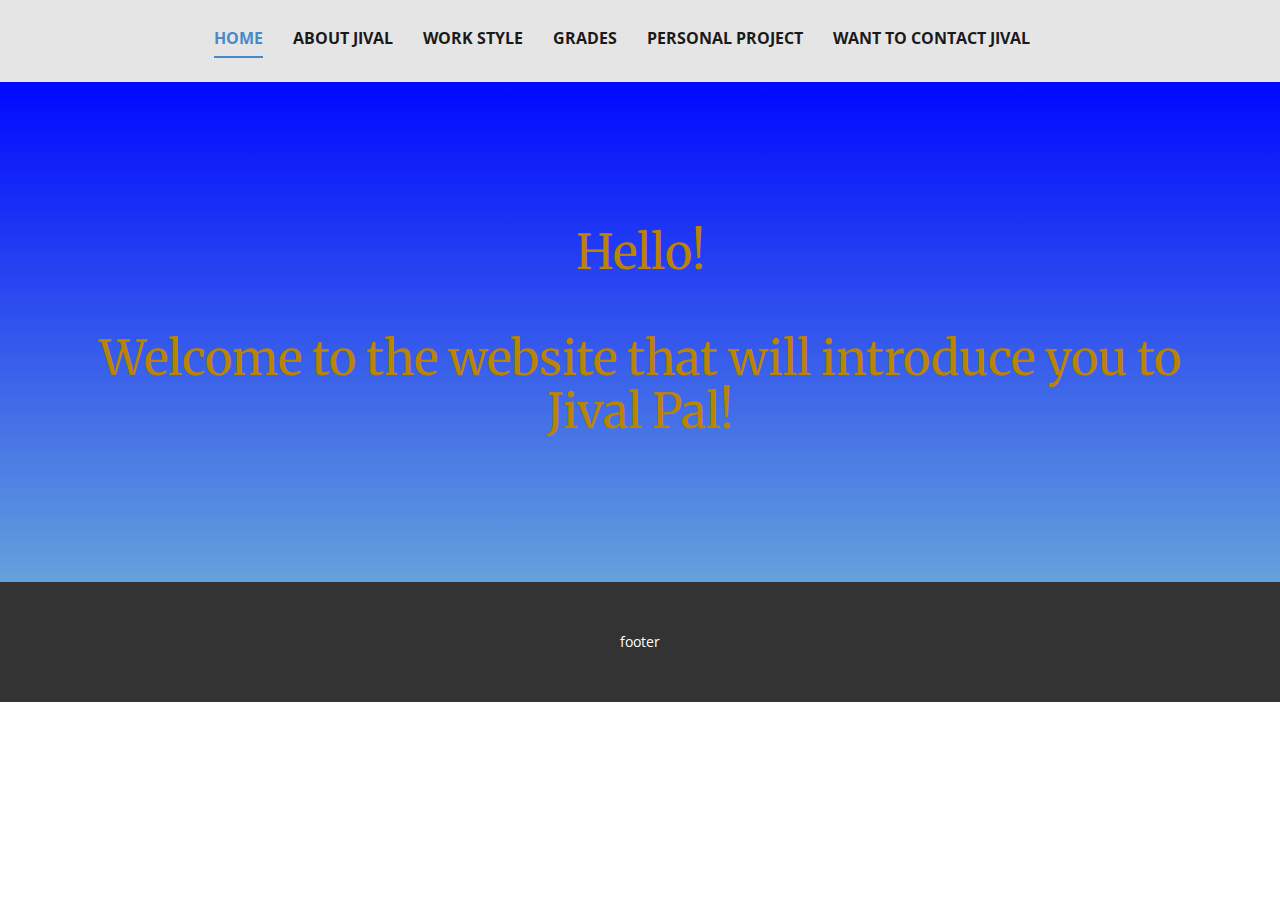
<file: index.html>
<!DOCTYPE html>
<html style="font-size: 16px;">
  <head>
    <meta name="viewport" content="width=device-width, initial-scale=1.0">
    <meta charset="utf-8">
    <meta name="keywords" content="test home">
    <meta name="description" content="">
    <meta name="page_type" content="np-template-header-footer-from-plugin">
    <title>Home</title>
    <link rel="stylesheet" href="stylesheet.css" media="screen">
<link rel="stylesheet" href="Home.css" media="screen">
    <script class="u-script" type="text/javascript" src="jquery.js" defer=""></script>
    <script class="u-script" type="text/javascript" src="javascript.js" defer=""></script>
    <link id="u-theme-google-font" rel="stylesheet" href="https://fonts.googleapis.com/css?family=Roboto:100,100i,300,300i,400,400i,500,500i,700,700i,900,900i|Open+Sans:300,300i,400,400i,600,600i,700,700i,800,800i">
    <link id="u-page-google-font" rel="stylesheet" href="https://fonts.googleapis.com/css?family=Merriweather:300,300i,400,400i,700,700i,900,900i">
    
    
    <script type="application/ld+json">{
		"@context": "http://schema.org",
		"@type": "Organization",
		"name": "Digital Design Website"
}</script>
    <meta name="theme-color" content="#478ac9">
    <meta property="og:title" content="Home">
    <meta property="og:type" content="website">
  </head>
  <body data-home-page="Home.html" data-home-page-title="Home" class="u-body"><header class="u-clearfix u-grey-10 u-header u-header" id="sec-8403"><div class="u-clearfix u-sheet u-sheet-1">
        <nav class="u-menu u-menu-dropdown u-offcanvas u-menu-1">
          <div class="menu-collapse" style="font-size: 1rem; letter-spacing: 0px; font-weight: 700; text-transform: uppercase;">
            <a class="u-button-style u-custom-active-border-color u-custom-border u-custom-border-color u-custom-borders u-custom-hover-border-color u-custom-left-right-menu-spacing u-custom-padding-bottom u-custom-text-color u-custom-text-hover-color u-custom-top-bottom-menu-spacing u-nav-link u-text-active-palette-1-base u-text-hover-palette-2-base" href="#">
              <svg><use xmlns:xlink="http://www.w3.org/1999/xlink" xlink:href="#menu-hamburger"></use></svg>
              <svg version="1.1" xmlns="http://www.w3.org/2000/svg" xmlns:xlink="http://www.w3.org/1999/xlink"><defs><symbol id="menu-hamburger" viewBox="0 0 16 16" style="width: 16px; height: 16px;"><rect y="1" width="16" height="2"></rect><rect y="7" width="16" height="2"></rect><rect y="13" width="16" height="2"></rect>
</symbol>
</defs></svg>
            </a>
          </div>
          <div class="u-custom-menu u-nav-container">
            <ul class="u-nav u-spacing-30 u-unstyled u-nav-1"><li class="u-nav-item"><a class="u-border-2 u-border-active-palette-1-base u-border-hover-palette-1-base u-border-no-left u-border-no-right u-border-no-top u-button-style u-nav-link u-text-active-palette-1-base u-text-grey-90 u-text-hover-grey-90" href="Home.html" style="padding: 10px 0px;">Home</a>
</li><li class="u-nav-item"><a class="u-border-2 u-border-active-palette-1-base u-border-hover-palette-1-base u-border-no-left u-border-no-right u-border-no-top u-button-style u-nav-link u-text-active-palette-1-base u-text-grey-90 u-text-hover-grey-90" href="About-Jival.html" style="padding: 10px 0px;">About Jival</a>
</li><li class="u-nav-item"><a class="u-border-2 u-border-active-palette-1-base u-border-hover-palette-1-base u-border-no-left u-border-no-right u-border-no-top u-button-style u-nav-link u-text-active-palette-1-base u-text-grey-90 u-text-hover-grey-90" href="Work-Style.html" style="padding: 10px 0px;">Work Style</a>
</li><li class="u-nav-item"><a class="u-border-2 u-border-active-palette-1-base u-border-hover-palette-1-base u-border-no-left u-border-no-right u-border-no-top u-button-style u-nav-link u-text-active-palette-1-base u-text-grey-90 u-text-hover-grey-90" href="Grades.html" style="padding: 10px 0px;">Grades</a>
</li><li class="u-nav-item"><a class="u-border-2 u-border-active-palette-1-base u-border-hover-palette-1-base u-border-no-left u-border-no-right u-border-no-top u-button-style u-nav-link u-text-active-palette-1-base u-text-grey-90 u-text-hover-grey-90" href="Personal-Project.html" style="padding: 10px 0px;">Personal Project</a>
</li><li class="u-nav-item"><a class="u-border-2 u-border-active-palette-1-base u-border-hover-palette-1-base u-border-no-left u-border-no-right u-border-no-top u-button-style u-nav-link u-text-active-palette-1-base u-text-grey-90 u-text-hover-grey-90" href="Want-to-contact-Jival.html" style="padding: 10px 0px;">Want to contact Jival</a>
</li></ul>
          </div>
          <div class="u-custom-menu u-nav-container-collapse">
            <div class="u-black u-container-style u-inner-container-layout u-opacity u-opacity-95 u-sidenav">
              <div class="u-inner-container-layout u-sidenav-overflow">
                <div class="u-menu-close"></div>
                <ul class="u-align-center u-nav u-popupmenu-items u-unstyled u-nav-2"><li class="u-nav-item"><a class="u-button-style u-nav-link" href="Home.html" style="padding: 10px 20px;">Home</a>
</li><li class="u-nav-item"><a class="u-button-style u-nav-link" href="About-Jival.html" style="padding: 10px 20px;">About Jival</a>
</li><li class="u-nav-item"><a class="u-button-style u-nav-link" href="Work-Style.html" style="padding: 10px 20px;">Work Style</a>
</li><li class="u-nav-item"><a class="u-button-style u-nav-link" href="Grades.html" style="padding: 10px 20px;">Grades</a>
</li><li class="u-nav-item"><a class="u-button-style u-nav-link" href="Personal-Project.html" style="padding: 10px 20px;">Personal Project</a>
</li><li class="u-nav-item"><a class="u-button-style u-nav-link" href="Want-to-contact-Jival.html" style="padding: 10px 20px;">Want to contact Jival</a>
</li></ul>
              </div>
            </div>
            <div class="u-black u-menu-overlay u-opacity u-opacity-70"></div>
          </div>
        </nav>
      </div></header>
    <section class="u-clearfix u-gradient u-section-1" id="sec-33a1">
      <div class="u-clearfix u-sheet u-valign-middle u-sheet-1">
        <h1 class="u-align-center u-custom-font u-font-merriweather u-text u-text-custom-color-3 u-text-default u-text-1">Hello!<br>
          <br>Welcome to the website that will introduce you to Jival Pal!
        </h1>
      </div>
    </section>
    
    
    <footer class="u-align-center u-clearfix u-footer u-grey-80 u-footer" id="sec-ecbd"><div class="u-clearfix u-sheet u-sheet-1">
        <p class="u-small-text u-text u-text-variant u-text-1">footer</p>
      </div></footer>
    </section>
  </body>
</html>
</file>
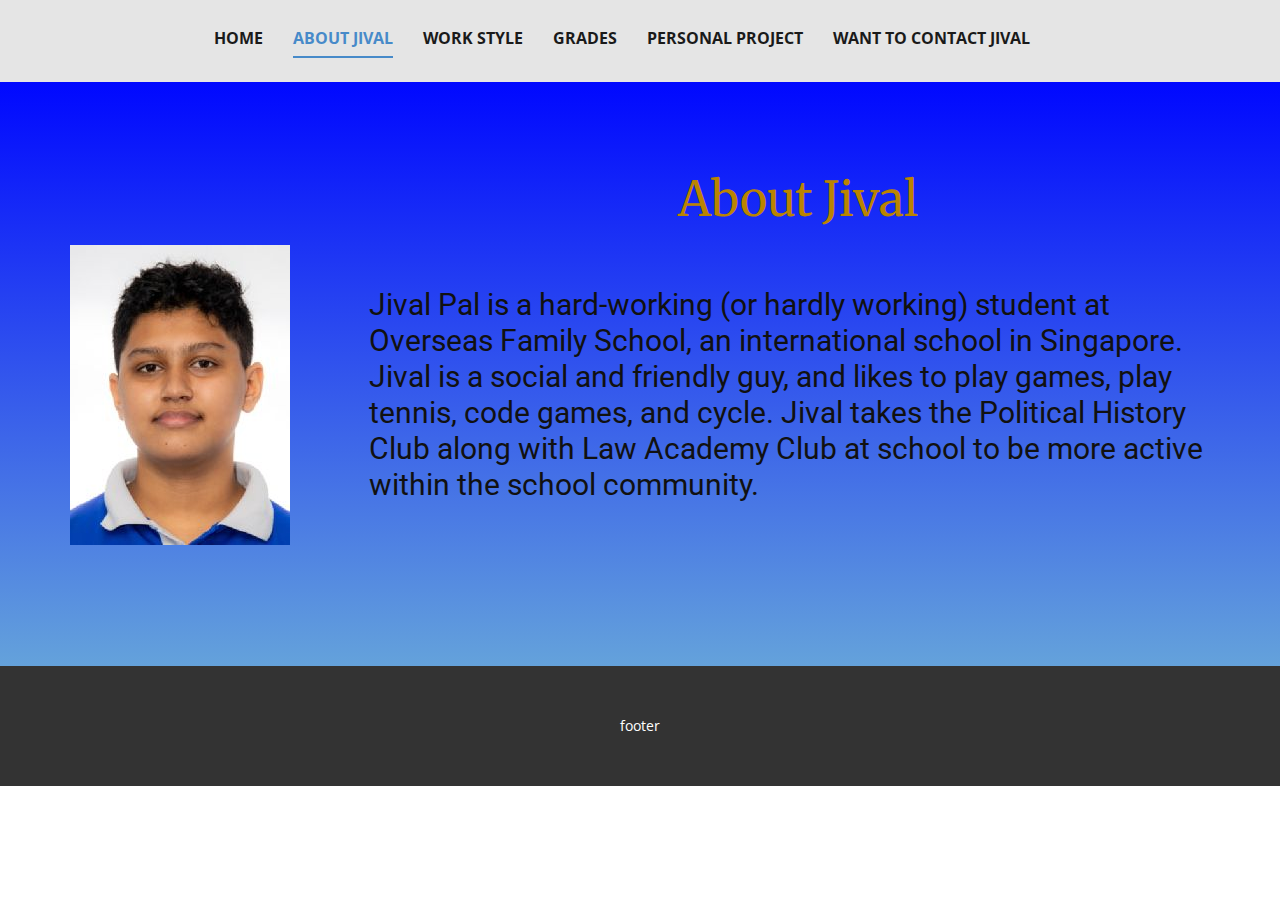
<file: About-Jival.html>
<!DOCTYPE html>
<html style="font-size: 16px;">
  <head>
    <meta name="viewport" content="width=device-width, initial-scale=1.0">
    <meta charset="utf-8">
    <meta name="keywords" content="test about">
    <meta name="description" content="">
    <meta name="page_type" content="np-template-header-footer-from-plugin">
    <title>About Jival</title>
    <link rel="stylesheet" href="stylesheet.css" media="screen">
<link rel="stylesheet" href="About-Jival.css" media="screen">
    <script class="u-script" type="text/javascript" src="jquery.js" defer=""></script>
    <script class="u-script" type="text/javascript" src="javascript.js" defer=""></script>
    <link id="u-theme-google-font" rel="stylesheet" href="https://fonts.googleapis.com/css?family=Roboto:100,100i,300,300i,400,400i,500,500i,700,700i,900,900i|Open+Sans:300,300i,400,400i,600,600i,700,700i,800,800i">
    <link id="u-page-google-font" rel="stylesheet" href="https://fonts.googleapis.com/css?family=Merriweather:300,300i,400,400i,700,700i,900,900i">
    
    
    <script type="application/ld+json">{
		"@context": "http://schema.org",
		"@type": "Organization",
		"name": "Digital Design Website"
}</script>
    <meta name="theme-color" content="#478ac9">
    <meta property="og:title" content="About Jival">
    <meta property="og:type" content="website">
  </head>
  <body class="u-body"><header class="u-clearfix u-grey-10 u-header u-header" id="sec-8403"><div class="u-clearfix u-sheet u-sheet-1">
        <nav class="u-menu u-menu-dropdown u-offcanvas u-menu-1">
          <div class="menu-collapse" style="font-size: 1rem; letter-spacing: 0px; font-weight: 700; text-transform: uppercase;">
            <a class="u-button-style u-custom-active-border-color u-custom-border u-custom-border-color u-custom-borders u-custom-hover-border-color u-custom-left-right-menu-spacing u-custom-padding-bottom u-custom-text-color u-custom-text-hover-color u-custom-top-bottom-menu-spacing u-nav-link u-text-active-palette-1-base u-text-hover-palette-2-base" href="#">
              <svg><use xmlns:xlink="http://www.w3.org/1999/xlink" xlink:href="#menu-hamburger"></use></svg>
              <svg version="1.1" xmlns="http://www.w3.org/2000/svg" xmlns:xlink="http://www.w3.org/1999/xlink"><defs><symbol id="menu-hamburger" viewBox="0 0 16 16" style="width: 16px; height: 16px;"><rect y="1" width="16" height="2"></rect><rect y="7" width="16" height="2"></rect><rect y="13" width="16" height="2"></rect>
</symbol>
</defs></svg>
            </a>
          </div>
          <div class="u-custom-menu u-nav-container">
            <ul class="u-nav u-spacing-30 u-unstyled u-nav-1"><li class="u-nav-item"><a class="u-border-2 u-border-active-palette-1-base u-border-hover-palette-1-base u-border-no-left u-border-no-right u-border-no-top u-button-style u-nav-link u-text-active-palette-1-base u-text-grey-90 u-text-hover-grey-90" href="Home.html" style="padding: 10px 0px;">Home</a>
</li><li class="u-nav-item"><a class="u-border-2 u-border-active-palette-1-base u-border-hover-palette-1-base u-border-no-left u-border-no-right u-border-no-top u-button-style u-nav-link u-text-active-palette-1-base u-text-grey-90 u-text-hover-grey-90" href="About-Jival.html" style="padding: 10px 0px;">About Jival</a>
</li><li class="u-nav-item"><a class="u-border-2 u-border-active-palette-1-base u-border-hover-palette-1-base u-border-no-left u-border-no-right u-border-no-top u-button-style u-nav-link u-text-active-palette-1-base u-text-grey-90 u-text-hover-grey-90" href="Work-Style.html" style="padding: 10px 0px;">Work Style</a>
</li><li class="u-nav-item"><a class="u-border-2 u-border-active-palette-1-base u-border-hover-palette-1-base u-border-no-left u-border-no-right u-border-no-top u-button-style u-nav-link u-text-active-palette-1-base u-text-grey-90 u-text-hover-grey-90" href="Grades.html" style="padding: 10px 0px;">Grades</a>
</li><li class="u-nav-item"><a class="u-border-2 u-border-active-palette-1-base u-border-hover-palette-1-base u-border-no-left u-border-no-right u-border-no-top u-button-style u-nav-link u-text-active-palette-1-base u-text-grey-90 u-text-hover-grey-90" href="Personal-Project.html" style="padding: 10px 0px;">Personal Project</a>
</li><li class="u-nav-item"><a class="u-border-2 u-border-active-palette-1-base u-border-hover-palette-1-base u-border-no-left u-border-no-right u-border-no-top u-button-style u-nav-link u-text-active-palette-1-base u-text-grey-90 u-text-hover-grey-90" href="Want-to-contact-Jival.html" style="padding: 10px 0px;">Want to contact Jival</a>
</li></ul>
          </div>
          <div class="u-custom-menu u-nav-container-collapse">
            <div class="u-black u-container-style u-inner-container-layout u-opacity u-opacity-95 u-sidenav">
              <div class="u-inner-container-layout u-sidenav-overflow">
                <div class="u-menu-close"></div>
                <ul class="u-align-center u-nav u-popupmenu-items u-unstyled u-nav-2"><li class="u-nav-item"><a class="u-button-style u-nav-link" href="Home.html" style="padding: 10px 20px;">Home</a>
</li><li class="u-nav-item"><a class="u-button-style u-nav-link" href="About-Jival.html" style="padding: 10px 20px;">About Jival</a>
</li><li class="u-nav-item"><a class="u-button-style u-nav-link" href="Work-Style.html" style="padding: 10px 20px;">Work Style</a>
</li><li class="u-nav-item"><a class="u-button-style u-nav-link" href="Grades.html" style="padding: 10px 20px;">Grades</a>
</li><li class="u-nav-item"><a class="u-button-style u-nav-link" href="Personal-Project.html" style="padding: 10px 20px;">Personal Project</a>
</li><li class="u-nav-item"><a class="u-button-style u-nav-link" href="Want-to-contact-Jival.html" style="padding: 10px 20px;">Want to contact Jival</a>
</li></ul>
              </div>
            </div>
            <div class="u-black u-menu-overlay u-opacity u-opacity-70"></div>
          </div>
        </nav>
      </div></header>
    <section class="u-clearfix u-gradient u-section-1" id="sec-c9a0">
      <div class="u-clearfix u-sheet u-sheet-1">
        <h1 class="u-custom-font u-font-merriweather u-text u-text-custom-color-3 u-text-default u-text-1">About Jival</h1>
        <img class="u-image u-image-default u-image-1" src="funnyjivalphoto.jpg" alt="" data-image-width="220" data-image-height="300">
        <h3 class="u-text u-text-2">Jival Pal is a hard-working (or hardly working) student at Overseas Family School, an international school in Singapore. Jival is a social and friendly guy, and likes to play games, play tennis, code games, and cycle. Jival takes the Political History Club along with Law Academy Club at school to be more active within the school community.</h3>
      </div>
    </section>
    
    
    <footer class="u-align-center u-clearfix u-footer u-grey-80 u-footer" id="sec-ecbd"><div class="u-clearfix u-sheet u-sheet-1">
        <p class="u-small-text u-text u-text-variant u-text-1">footer</p>
      </div></footer>

    </section>
  </body>
</html>
</file>
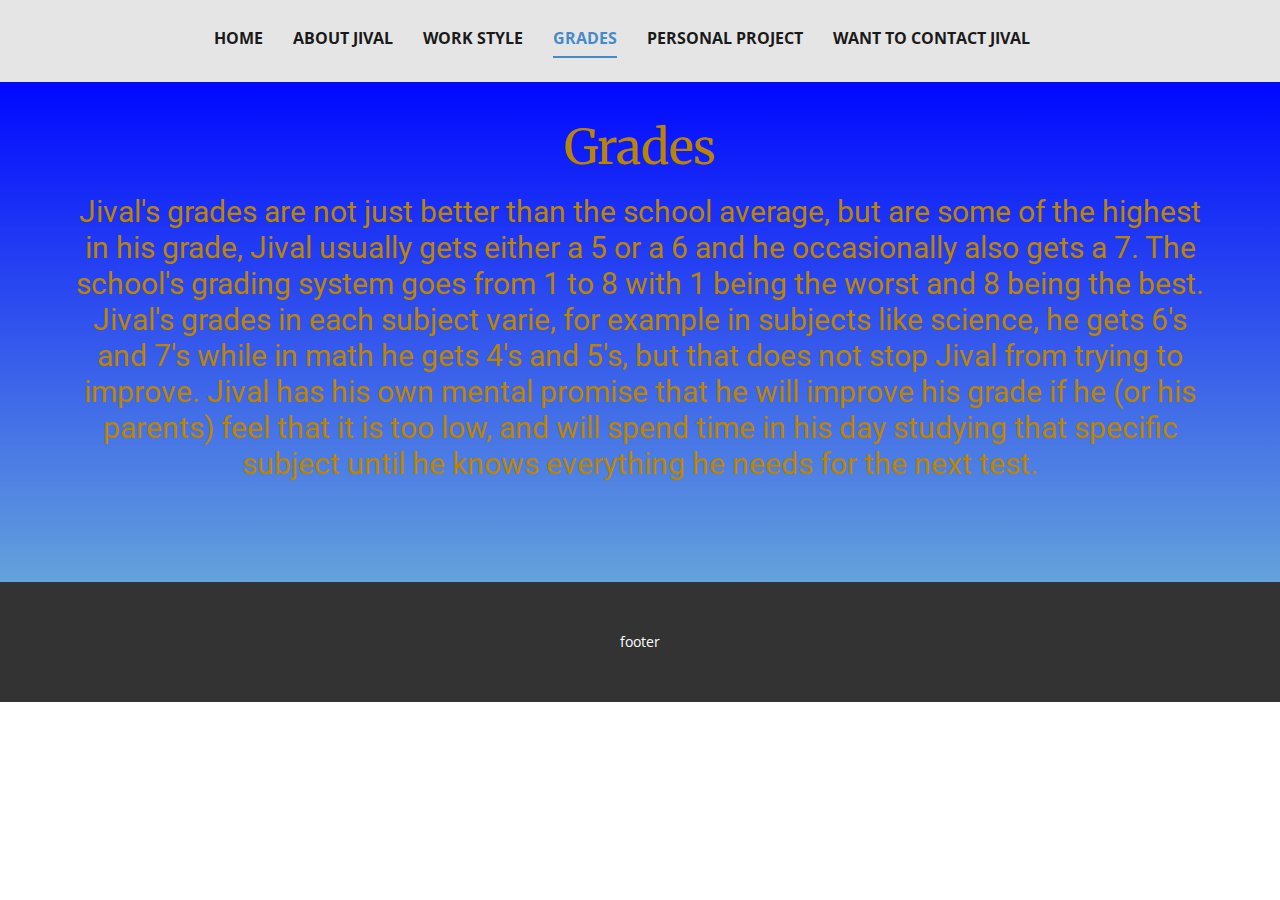
<file: Grades.html>
<!DOCTYPE html>
<html style="font-size: 16px;">
  <head>
    <meta name="viewport" content="width=device-width, initial-scale=1.0">
    <meta charset="utf-8">
    <meta name="keywords" content="test grades">
    <meta name="description" content="">
    <meta name="page_type" content="np-template-header-footer-from-plugin">
    <title>Grades</title>
    <link rel="stylesheet" href="stylesheet.css" media="screen">
<link rel="stylesheet" href="Grades.css" media="screen">
    <script class="u-script" type="text/javascript" src="jquery.js" defer=""></script>
    <script class="u-script" type="text/javascript" src="javascript.js" defer=""></script>
    <link id="u-theme-google-font" rel="stylesheet" href="https://fonts.googleapis.com/css?family=Roboto:100,100i,300,300i,400,400i,500,500i,700,700i,900,900i|Open+Sans:300,300i,400,400i,600,600i,700,700i,800,800i">
    <link id="u-page-google-font" rel="stylesheet" href="https://fonts.googleapis.com/css?family=Merriweather:300,300i,400,400i,700,700i,900,900i">
    
    
    <script type="application/ld+json">{
		"@context": "http://schema.org",
		"@type": "Organization",
		"name": "Digital Design Website"
}</script>
    <meta name="theme-color" content="#478ac9">
    <meta property="og:title" content="Grades">
    <meta property="og:type" content="website">
  </head>
  <body class="u-body"><header class="u-clearfix u-grey-10 u-header u-header" id="sec-8403"><div class="u-clearfix u-sheet u-sheet-1">
        <nav class="u-menu u-menu-dropdown u-offcanvas u-menu-1">
          <div class="menu-collapse" style="font-size: 1rem; letter-spacing: 0px; font-weight: 700; text-transform: uppercase;">
            <a class="u-button-style u-custom-active-border-color u-custom-border u-custom-border-color u-custom-borders u-custom-hover-border-color u-custom-left-right-menu-spacing u-custom-padding-bottom u-custom-text-color u-custom-text-hover-color u-custom-top-bottom-menu-spacing u-nav-link u-text-active-palette-1-base u-text-hover-palette-2-base" href="#">
              <svg><use xmlns:xlink="http://www.w3.org/1999/xlink" xlink:href="#menu-hamburger"></use></svg>
              <svg version="1.1" xmlns="http://www.w3.org/2000/svg" xmlns:xlink="http://www.w3.org/1999/xlink"><defs><symbol id="menu-hamburger" viewBox="0 0 16 16" style="width: 16px; height: 16px;"><rect y="1" width="16" height="2"></rect><rect y="7" width="16" height="2"></rect><rect y="13" width="16" height="2"></rect>
</symbol>
</defs></svg>
            </a>
          </div>
          <div class="u-custom-menu u-nav-container">
            <ul class="u-nav u-spacing-30 u-unstyled u-nav-1"><li class="u-nav-item"><a class="u-border-2 u-border-active-palette-1-base u-border-hover-palette-1-base u-border-no-left u-border-no-right u-border-no-top u-button-style u-nav-link u-text-active-palette-1-base u-text-grey-90 u-text-hover-grey-90" href="Home.html" style="padding: 10px 0px;">Home</a>
</li><li class="u-nav-item"><a class="u-border-2 u-border-active-palette-1-base u-border-hover-palette-1-base u-border-no-left u-border-no-right u-border-no-top u-button-style u-nav-link u-text-active-palette-1-base u-text-grey-90 u-text-hover-grey-90" href="About-Jival.html" style="padding: 10px 0px;">About Jival</a>
</li><li class="u-nav-item"><a class="u-border-2 u-border-active-palette-1-base u-border-hover-palette-1-base u-border-no-left u-border-no-right u-border-no-top u-button-style u-nav-link u-text-active-palette-1-base u-text-grey-90 u-text-hover-grey-90" href="Work-Style.html" style="padding: 10px 0px;">Work Style</a>
</li><li class="u-nav-item"><a class="u-border-2 u-border-active-palette-1-base u-border-hover-palette-1-base u-border-no-left u-border-no-right u-border-no-top u-button-style u-nav-link u-text-active-palette-1-base u-text-grey-90 u-text-hover-grey-90" href="Grades.html" style="padding: 10px 0px;">Grades</a>
</li><li class="u-nav-item"><a class="u-border-2 u-border-active-palette-1-base u-border-hover-palette-1-base u-border-no-left u-border-no-right u-border-no-top u-button-style u-nav-link u-text-active-palette-1-base u-text-grey-90 u-text-hover-grey-90" href="Personal-Project.html" style="padding: 10px 0px;">Personal Project</a>
</li><li class="u-nav-item"><a class="u-border-2 u-border-active-palette-1-base u-border-hover-palette-1-base u-border-no-left u-border-no-right u-border-no-top u-button-style u-nav-link u-text-active-palette-1-base u-text-grey-90 u-text-hover-grey-90" href="Want-to-contact-Jival.html" style="padding: 10px 0px;">Want to contact Jival</a>
</li></ul>
          </div>
          <div class="u-custom-menu u-nav-container-collapse">
            <div class="u-black u-container-style u-inner-container-layout u-opacity u-opacity-95 u-sidenav">
              <div class="u-inner-container-layout u-sidenav-overflow">
                <div class="u-menu-close"></div>
                <ul class="u-align-center u-nav u-popupmenu-items u-unstyled u-nav-2"><li class="u-nav-item"><a class="u-button-style u-nav-link" href="Home.html" style="padding: 10px 20px;">Home</a>
</li><li class="u-nav-item"><a class="u-button-style u-nav-link" href="About-Jival.html" style="padding: 10px 20px;">About Jival</a>
</li><li class="u-nav-item"><a class="u-button-style u-nav-link" href="Work-Style.html" style="padding: 10px 20px;">Work Style</a>
</li><li class="u-nav-item"><a class="u-button-style u-nav-link" href="Grades.html" style="padding: 10px 20px;">Grades</a>
</li><li class="u-nav-item"><a class="u-button-style u-nav-link" href="Personal-Project.html" style="padding: 10px 20px;">Personal Project</a>
</li><li class="u-nav-item"><a class="u-button-style u-nav-link" href="Want-to-contact-Jival.html" style="padding: 10px 20px;">Want to contact Jival</a>
</li></ul>
              </div>
            </div>
            <div class="u-black u-menu-overlay u-opacity u-opacity-70"></div>
          </div>
        </nav>
      </div></header>
    <section class="u-clearfix u-gradient u-section-1" id="sec-c457">
      <div class="u-clearfix u-sheet u-sheet-1">
        <h1 class="u-align-center u-custom-font u-font-merriweather u-text u-text-custom-color-3 u-text-default u-text-1">Grades</h1>
        <h3 class="u-align-center u-text u-text-custom-color-3 u-text-default u-text-2">Jival's grades are not just better than the school average, but are some of the highest in his grade, Jival usually gets either a 5 or a 6 and he occasionally also gets a 7. The school's grading system goes from 1 to 8 with 1 being the worst and 8 being the best. Jival's grades in each subject varie, for example in subjects like science, he gets 6's and 7's while in math he gets 4's and 5's, but that does not stop Jival from trying to improve. Jival has his own mental promise that he will improve his grade if he (or his parents) feel that it is too low, and will spend time in his day studying that specific subject until he knows everything he needs for the next test.</h3>
      </div>
    </section>
    
    
    <footer class="u-align-center u-clearfix u-footer u-grey-80 u-footer" id="sec-ecbd"><div class="u-clearfix u-sheet u-sheet-1">
        <p class="u-small-text u-text u-text-variant u-text-1">footer</p>
      </div></footer>
    </section>
  </body>
</html>
</file>
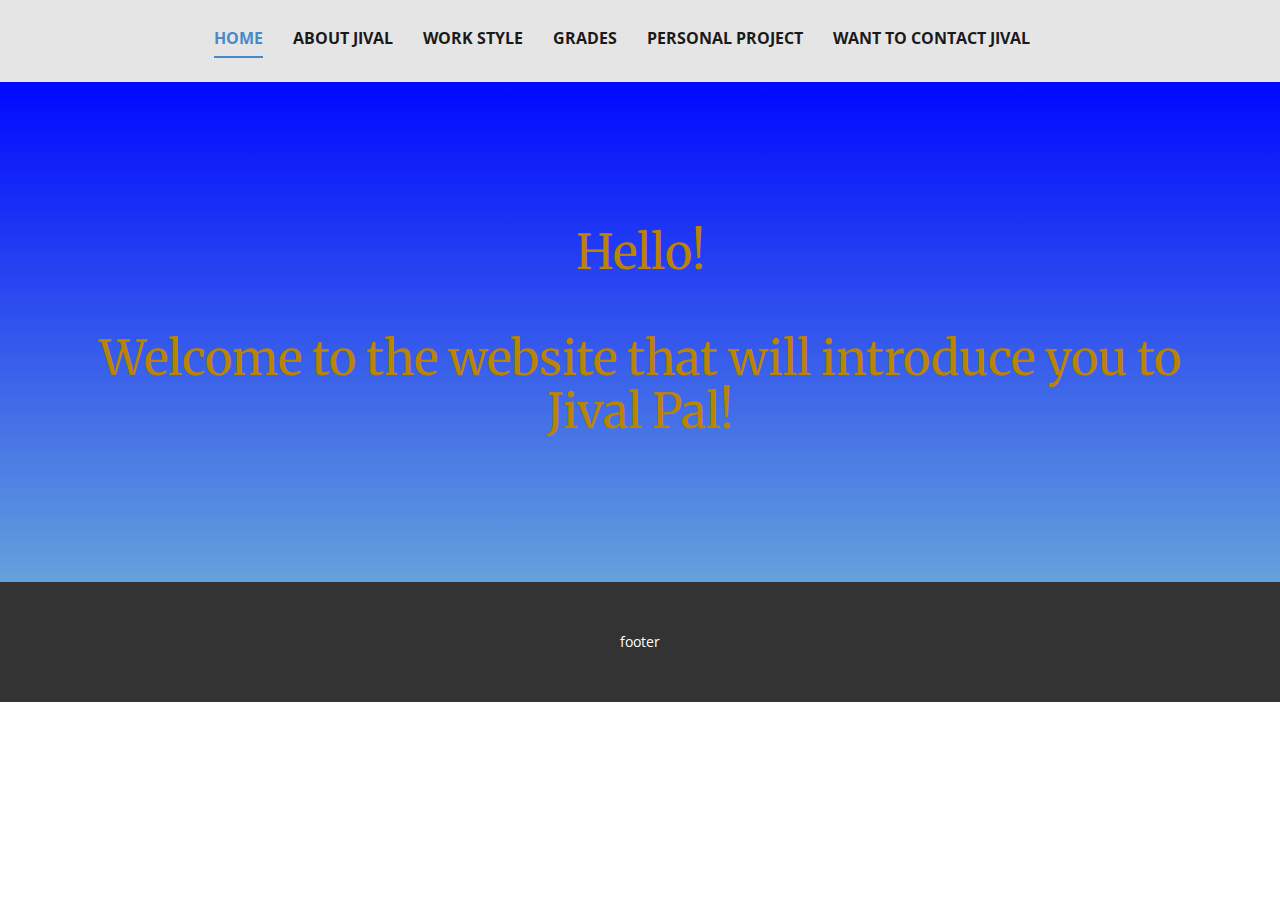
<file: Home.html>
<!DOCTYPE html>
<html style="font-size: 16px;">
  <head>
    <meta name="viewport" content="width=device-width, initial-scale=1.0">
    <meta charset="utf-8">
    <meta name="keywords" content="test home">
    <meta name="description" content="">
    <meta name="page_type" content="np-template-header-footer-from-plugin">
    <title>Home</title>
    <link rel="stylesheet" href="stylesheet.css" media="screen">
<link rel="stylesheet" href="Home.css" media="screen">
    <script class="u-script" type="text/javascript" src="jquery.js" defer=""></script>
    <script class="u-script" type="text/javascript" src="javascript.js" defer=""></script>
    <link id="u-theme-google-font" rel="stylesheet" href="https://fonts.googleapis.com/css?family=Roboto:100,100i,300,300i,400,400i,500,500i,700,700i,900,900i|Open+Sans:300,300i,400,400i,600,600i,700,700i,800,800i">
    <link id="u-page-google-font" rel="stylesheet" href="https://fonts.googleapis.com/css?family=Merriweather:300,300i,400,400i,700,700i,900,900i">
    
    
    <script type="application/ld+json">{
		"@context": "http://schema.org",
		"@type": "Organization",
		"name": "Digital Design Website"
}</script>
    <meta name="theme-color" content="#478ac9">
    <meta property="og:title" content="Home">
    <meta property="og:type" content="website">
  </head>
  <body class="u-body"><header class="u-clearfix u-grey-10 u-header u-header" id="sec-8403"><div class="u-clearfix u-sheet u-sheet-1">
        <nav class="u-menu u-menu-dropdown u-offcanvas u-menu-1">
          <div class="menu-collapse" style="font-size: 1rem; letter-spacing: 0px; font-weight: 700; text-transform: uppercase;">
            <a class="u-button-style u-custom-active-border-color u-custom-border u-custom-border-color u-custom-borders u-custom-hover-border-color u-custom-left-right-menu-spacing u-custom-padding-bottom u-custom-text-color u-custom-text-hover-color u-custom-top-bottom-menu-spacing u-nav-link u-text-active-palette-1-base u-text-hover-palette-2-base" href="#">
              <svg><use xmlns:xlink="http://www.w3.org/1999/xlink" xlink:href="#menu-hamburger"></use></svg>
              <svg version="1.1" xmlns="http://www.w3.org/2000/svg" xmlns:xlink="http://www.w3.org/1999/xlink"><defs><symbol id="menu-hamburger" viewBox="0 0 16 16" style="width: 16px; height: 16px;"><rect y="1" width="16" height="2"></rect><rect y="7" width="16" height="2"></rect><rect y="13" width="16" height="2"></rect>
</symbol>
</defs></svg>
            </a>
          </div>
          <div class="u-custom-menu u-nav-container">
            <ul class="u-nav u-spacing-30 u-unstyled u-nav-1"><li class="u-nav-item"><a class="u-border-2 u-border-active-palette-1-base u-border-hover-palette-1-base u-border-no-left u-border-no-right u-border-no-top u-button-style u-nav-link u-text-active-palette-1-base u-text-grey-90 u-text-hover-grey-90" href="Home.html" style="padding: 10px 0px;">Home</a>
</li><li class="u-nav-item"><a class="u-border-2 u-border-active-palette-1-base u-border-hover-palette-1-base u-border-no-left u-border-no-right u-border-no-top u-button-style u-nav-link u-text-active-palette-1-base u-text-grey-90 u-text-hover-grey-90" href="About-Jival.html" style="padding: 10px 0px;">About Jival</a>
</li><li class="u-nav-item"><a class="u-border-2 u-border-active-palette-1-base u-border-hover-palette-1-base u-border-no-left u-border-no-right u-border-no-top u-button-style u-nav-link u-text-active-palette-1-base u-text-grey-90 u-text-hover-grey-90" href="Work-Style.html" style="padding: 10px 0px;">Work Style</a>
</li><li class="u-nav-item"><a class="u-border-2 u-border-active-palette-1-base u-border-hover-palette-1-base u-border-no-left u-border-no-right u-border-no-top u-button-style u-nav-link u-text-active-palette-1-base u-text-grey-90 u-text-hover-grey-90" href="Grades.html" style="padding: 10px 0px;">Grades</a>
</li><li class="u-nav-item"><a class="u-border-2 u-border-active-palette-1-base u-border-hover-palette-1-base u-border-no-left u-border-no-right u-border-no-top u-button-style u-nav-link u-text-active-palette-1-base u-text-grey-90 u-text-hover-grey-90" href="Personal-Project.html" style="padding: 10px 0px;">Personal Project</a>
</li><li class="u-nav-item"><a class="u-border-2 u-border-active-palette-1-base u-border-hover-palette-1-base u-border-no-left u-border-no-right u-border-no-top u-button-style u-nav-link u-text-active-palette-1-base u-text-grey-90 u-text-hover-grey-90" href="Want-to-contact-Jival.html" style="padding: 10px 0px;">Want to contact Jival</a>
</li></ul>
          </div>
          <div class="u-custom-menu u-nav-container-collapse">
            <div class="u-black u-container-style u-inner-container-layout u-opacity u-opacity-95 u-sidenav">
              <div class="u-inner-container-layout u-sidenav-overflow">
                <div class="u-menu-close"></div>
                <ul class="u-align-center u-nav u-popupmenu-items u-unstyled u-nav-2"><li class="u-nav-item"><a class="u-button-style u-nav-link" href="Home.html" style="padding: 10px 20px;">Home</a>
</li><li class="u-nav-item"><a class="u-button-style u-nav-link" href="About-Jival.html" style="padding: 10px 20px;">About Jival</a>
</li><li class="u-nav-item"><a class="u-button-style u-nav-link" href="Work-Style.html" style="padding: 10px 20px;">Work Style</a>
</li><li class="u-nav-item"><a class="u-button-style u-nav-link" href="Grades.html" style="padding: 10px 20px;">Grades</a>
</li><li class="u-nav-item"><a class="u-button-style u-nav-link" href="Personal-Project.html" style="padding: 10px 20px;">Personal Project</a>
</li><li class="u-nav-item"><a class="u-button-style u-nav-link" href="Want-to-contact-Jival.html" style="padding: 10px 20px;">Want to contact Jival</a>
</li></ul>
              </div>
            </div>
            <div class="u-black u-menu-overlay u-opacity u-opacity-70"></div>
          </div>
        </nav>
      </div></header>
    <section class="u-clearfix u-gradient u-section-1" id="sec-33a1">
      <div class="u-clearfix u-sheet u-valign-middle u-sheet-1">
        <h1 class="u-align-center u-custom-font u-font-merriweather u-text u-text-custom-color-3 u-text-default u-text-1">Hello!<br>
          <br>Welcome to the website that will introduce you to Jival Pal!
        </h1>
      </div>
    </section>
    
    
    <footer class="u-align-center u-clearfix u-footer u-grey-80 u-footer" id="sec-ecbd"><div class="u-clearfix u-sheet u-sheet-1">
        <p class="u-small-text u-text u-text-variant u-text-1">footer</p>
      </div></footer>
    </section>
  </body>
</html>
</file>
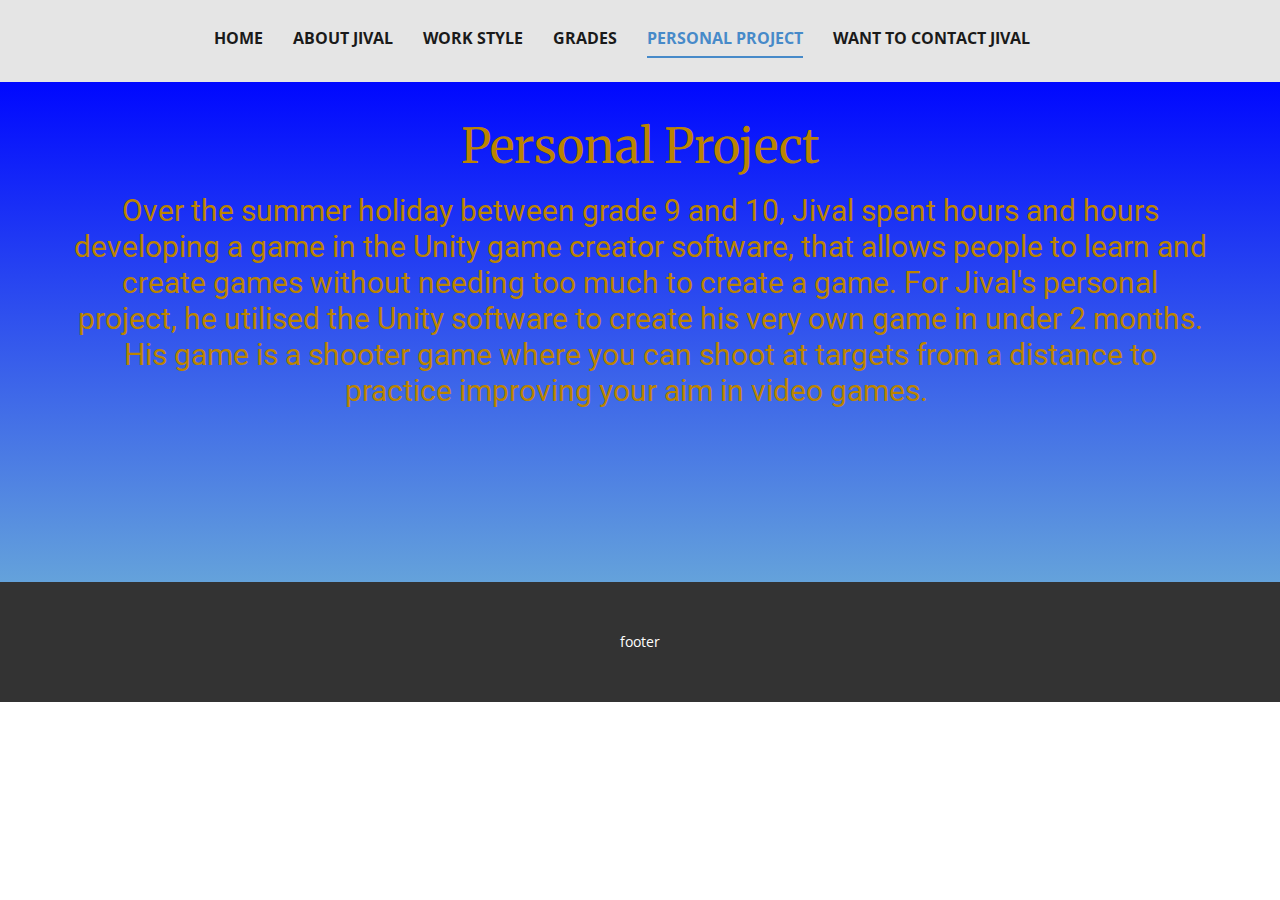
<file: Personal-Project.html>
<!DOCTYPE html>
<html style="font-size: 16px;">
  <head>
    <meta name="viewport" content="width=device-width, initial-scale=1.0">
    <meta charset="utf-8">
    <meta name="keywords" content="test personal">
    <meta name="description" content="">
    <meta name="page_type" content="np-template-header-footer-from-plugin">
    <title>Personal Project</title>
    <link rel="stylesheet" href="stylesheet.css" media="screen">
<link rel="stylesheet" href="Personal-Project.css" media="screen">
    <script class="u-script" type="text/javascript" src="jquery.js" defer=""></script>
    <script class="u-script" type="text/javascript" src="javascript.js" defer=""></script>
    <link id="u-theme-google-font" rel="stylesheet" href="https://fonts.googleapis.com/css?family=Roboto:100,100i,300,300i,400,400i,500,500i,700,700i,900,900i|Open+Sans:300,300i,400,400i,600,600i,700,700i,800,800i">
    <link id="u-page-google-font" rel="stylesheet" href="https://fonts.googleapis.com/css?family=Merriweather:300,300i,400,400i,700,700i,900,900i">
    
    
    <script type="application/ld+json">{
		"@context": "http://schema.org",
		"@type": "Organization",
		"name": "Digital Design Website"
}</script>
    <meta name="theme-color" content="#478ac9">
    <meta property="og:title" content="Personal Project">
    <meta property="og:type" content="website">
  </head>
  <body class="u-body"><header class="u-clearfix u-grey-10 u-header u-header" id="sec-8403"><div class="u-clearfix u-sheet u-sheet-1">
        <nav class="u-menu u-menu-dropdown u-offcanvas u-menu-1">
          <div class="menu-collapse" style="font-size: 1rem; letter-spacing: 0px; font-weight: 700; text-transform: uppercase;">
            <a class="u-button-style u-custom-active-border-color u-custom-border u-custom-border-color u-custom-borders u-custom-hover-border-color u-custom-left-right-menu-spacing u-custom-padding-bottom u-custom-text-color u-custom-text-hover-color u-custom-top-bottom-menu-spacing u-nav-link u-text-active-palette-1-base u-text-hover-palette-2-base" href="#">
              <svg><use xmlns:xlink="http://www.w3.org/1999/xlink" xlink:href="#menu-hamburger"></use></svg>
              <svg version="1.1" xmlns="http://www.w3.org/2000/svg" xmlns:xlink="http://www.w3.org/1999/xlink"><defs><symbol id="menu-hamburger" viewBox="0 0 16 16" style="width: 16px; height: 16px;"><rect y="1" width="16" height="2"></rect><rect y="7" width="16" height="2"></rect><rect y="13" width="16" height="2"></rect>
</symbol>
</defs></svg>
            </a>
          </div>
          <div class="u-custom-menu u-nav-container">
            <ul class="u-nav u-spacing-30 u-unstyled u-nav-1"><li class="u-nav-item"><a class="u-border-2 u-border-active-palette-1-base u-border-hover-palette-1-base u-border-no-left u-border-no-right u-border-no-top u-button-style u-nav-link u-text-active-palette-1-base u-text-grey-90 u-text-hover-grey-90" href="Home.html" style="padding: 10px 0px;">Home</a>
</li><li class="u-nav-item"><a class="u-border-2 u-border-active-palette-1-base u-border-hover-palette-1-base u-border-no-left u-border-no-right u-border-no-top u-button-style u-nav-link u-text-active-palette-1-base u-text-grey-90 u-text-hover-grey-90" href="About-Jival.html" style="padding: 10px 0px;">About Jival</a>
</li><li class="u-nav-item"><a class="u-border-2 u-border-active-palette-1-base u-border-hover-palette-1-base u-border-no-left u-border-no-right u-border-no-top u-button-style u-nav-link u-text-active-palette-1-base u-text-grey-90 u-text-hover-grey-90" href="Work-Style.html" style="padding: 10px 0px;">Work Style</a>
</li><li class="u-nav-item"><a class="u-border-2 u-border-active-palette-1-base u-border-hover-palette-1-base u-border-no-left u-border-no-right u-border-no-top u-button-style u-nav-link u-text-active-palette-1-base u-text-grey-90 u-text-hover-grey-90" href="Grades.html" style="padding: 10px 0px;">Grades</a>
</li><li class="u-nav-item"><a class="u-border-2 u-border-active-palette-1-base u-border-hover-palette-1-base u-border-no-left u-border-no-right u-border-no-top u-button-style u-nav-link u-text-active-palette-1-base u-text-grey-90 u-text-hover-grey-90" href="Personal-Project.html" style="padding: 10px 0px;">Personal Project</a>
</li><li class="u-nav-item"><a class="u-border-2 u-border-active-palette-1-base u-border-hover-palette-1-base u-border-no-left u-border-no-right u-border-no-top u-button-style u-nav-link u-text-active-palette-1-base u-text-grey-90 u-text-hover-grey-90" href="Want-to-contact-Jival.html" style="padding: 10px 0px;">Want to contact Jival</a>
</li></ul>
          </div>
          <div class="u-custom-menu u-nav-container-collapse">
            <div class="u-black u-container-style u-inner-container-layout u-opacity u-opacity-95 u-sidenav">
              <div class="u-inner-container-layout u-sidenav-overflow">
                <div class="u-menu-close"></div>
                <ul class="u-align-center u-nav u-popupmenu-items u-unstyled u-nav-2"><li class="u-nav-item"><a class="u-button-style u-nav-link" href="Home.html" style="padding: 10px 20px;">Home</a>
</li><li class="u-nav-item"><a class="u-button-style u-nav-link" href="About-Jival.html" style="padding: 10px 20px;">About Jival</a>
</li><li class="u-nav-item"><a class="u-button-style u-nav-link" href="Work-Style.html" style="padding: 10px 20px;">Work Style</a>
</li><li class="u-nav-item"><a class="u-button-style u-nav-link" href="Grades.html" style="padding: 10px 20px;">Grades</a>
</li><li class="u-nav-item"><a class="u-button-style u-nav-link" href="Personal-Project.html" style="padding: 10px 20px;">Personal Project</a>
</li><li class="u-nav-item"><a class="u-button-style u-nav-link" href="Want-to-contact-Jival.html" style="padding: 10px 20px;">Want to contact Jival</a>
</li></ul>
              </div>
            </div>
            <div class="u-black u-menu-overlay u-opacity u-opacity-70"></div>
          </div>
        </nav>
      </div></header>
    <section class="u-clearfix u-gradient u-section-1" id="sec-9c9a">
      <div class="u-clearfix u-sheet u-sheet-1">
        <h1 class="u-align-center u-custom-font u-font-merriweather u-text u-text-custom-color-3 u-text-default u-text-1">Personal Project</h1>
        <h3 class="u-align-center u-text u-text-custom-color-3 u-text-default u-text-2">Over the summer holiday between grade 9 and 10, Jival spent hours and hours developing a game in the Unity game creator software, that allows people to learn and create games without needing too much to create a game. For Jival's personal project, he utilised the Unity software to create his very own game in under 2 months. His game is a shooter game where you can shoot at targets from a distance to practice improving your aim in video games.&nbsp;</h3>
      </div>
    </section>
    
    
    <footer class="u-align-center u-clearfix u-footer u-grey-80 u-footer" id="sec-ecbd"><div class="u-clearfix u-sheet u-sheet-1">
        <p class="u-small-text u-text u-text-variant u-text-1">footer</p>
      </div></footer>
    </section>
  </body>
</html>
</file>
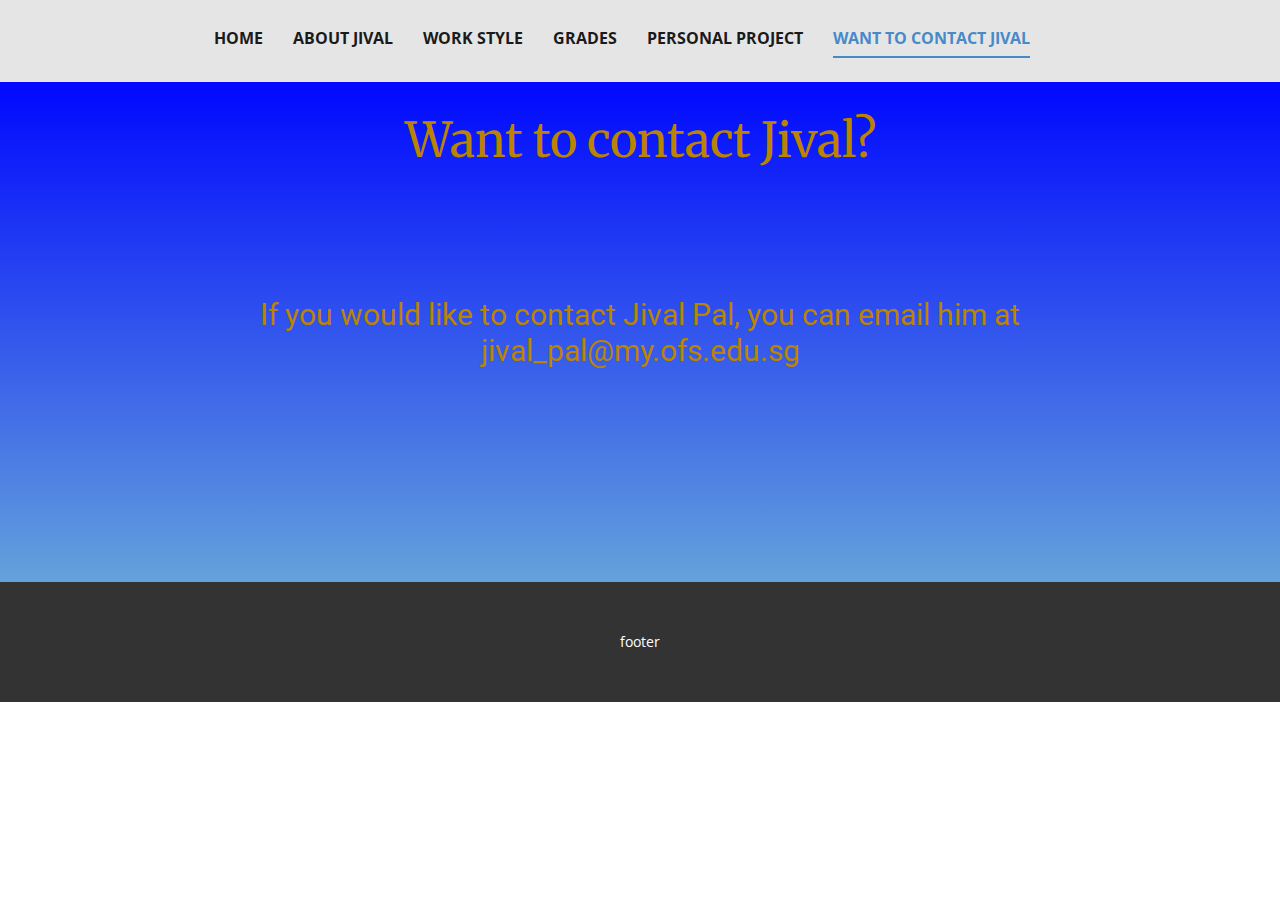
<file: Want-to-contact-Jival.html>
<!DOCTYPE html>
<html style="font-size: 16px;">
  <head>
    <meta name="viewport" content="width=device-width, initial-scale=1.0">
    <meta charset="utf-8">
    <meta name="keywords" content="test want">
    <meta name="description" content="">
    <meta name="page_type" content="np-template-header-footer-from-plugin">
    <title>Want to contact Jival</title>
    <link rel="stylesheet" href="stylesheet.css" media="screen">
<link rel="stylesheet" href="Want-to-contact-Jival.css" media="screen">
    <script class="u-script" type="text/javascript" src="jquery.js" defer=""></script>
    <script class="u-script" type="text/javascript" src="javascript.js" defer=""></script>
    <link id="u-theme-google-font" rel="stylesheet" href="https://fonts.googleapis.com/css?family=Roboto:100,100i,300,300i,400,400i,500,500i,700,700i,900,900i|Open+Sans:300,300i,400,400i,600,600i,700,700i,800,800i">
    <link id="u-page-google-font" rel="stylesheet" href="https://fonts.googleapis.com/css?family=Merriweather:300,300i,400,400i,700,700i,900,900i">
    
    
    <script type="application/ld+json">{
		"@context": "http://schema.org",
		"@type": "Organization",
		"name": "Digital Design Website"
}</script>
    <meta name="theme-color" content="#478ac9">
    <meta property="og:title" content="Want to contact Jival">
    <meta property="og:type" content="website">
  </head>
  <body class="u-body"><header class="u-clearfix u-grey-10 u-header u-header" id="sec-8403"><div class="u-clearfix u-sheet u-sheet-1">
        <nav class="u-menu u-menu-dropdown u-offcanvas u-menu-1">
          <div class="menu-collapse" style="font-size: 1rem; letter-spacing: 0px; font-weight: 700; text-transform: uppercase;">
            <a class="u-button-style u-custom-active-border-color u-custom-border u-custom-border-color u-custom-borders u-custom-hover-border-color u-custom-left-right-menu-spacing u-custom-padding-bottom u-custom-text-color u-custom-text-hover-color u-custom-top-bottom-menu-spacing u-nav-link u-text-active-palette-1-base u-text-hover-palette-2-base" href="#">
              <svg><use xmlns:xlink="http://www.w3.org/1999/xlink" xlink:href="#menu-hamburger"></use></svg>
              <svg version="1.1" xmlns="http://www.w3.org/2000/svg" xmlns:xlink="http://www.w3.org/1999/xlink"><defs><symbol id="menu-hamburger" viewBox="0 0 16 16" style="width: 16px; height: 16px;"><rect y="1" width="16" height="2"></rect><rect y="7" width="16" height="2"></rect><rect y="13" width="16" height="2"></rect>
</symbol>
</defs></svg>
            </a>
          </div>
          <div class="u-custom-menu u-nav-container">
            <ul class="u-nav u-spacing-30 u-unstyled u-nav-1"><li class="u-nav-item"><a class="u-border-2 u-border-active-palette-1-base u-border-hover-palette-1-base u-border-no-left u-border-no-right u-border-no-top u-button-style u-nav-link u-text-active-palette-1-base u-text-grey-90 u-text-hover-grey-90" href="Home.html" style="padding: 10px 0px;">Home</a>
</li><li class="u-nav-item"><a class="u-border-2 u-border-active-palette-1-base u-border-hover-palette-1-base u-border-no-left u-border-no-right u-border-no-top u-button-style u-nav-link u-text-active-palette-1-base u-text-grey-90 u-text-hover-grey-90" href="About-Jival.html" style="padding: 10px 0px;">About Jival</a>
</li><li class="u-nav-item"><a class="u-border-2 u-border-active-palette-1-base u-border-hover-palette-1-base u-border-no-left u-border-no-right u-border-no-top u-button-style u-nav-link u-text-active-palette-1-base u-text-grey-90 u-text-hover-grey-90" href="Work-Style.html" style="padding: 10px 0px;">Work Style</a>
</li><li class="u-nav-item"><a class="u-border-2 u-border-active-palette-1-base u-border-hover-palette-1-base u-border-no-left u-border-no-right u-border-no-top u-button-style u-nav-link u-text-active-palette-1-base u-text-grey-90 u-text-hover-grey-90" href="Grades.html" style="padding: 10px 0px;">Grades</a>
</li><li class="u-nav-item"><a class="u-border-2 u-border-active-palette-1-base u-border-hover-palette-1-base u-border-no-left u-border-no-right u-border-no-top u-button-style u-nav-link u-text-active-palette-1-base u-text-grey-90 u-text-hover-grey-90" href="Personal-Project.html" style="padding: 10px 0px;">Personal Project</a>
</li><li class="u-nav-item"><a class="u-border-2 u-border-active-palette-1-base u-border-hover-palette-1-base u-border-no-left u-border-no-right u-border-no-top u-button-style u-nav-link u-text-active-palette-1-base u-text-grey-90 u-text-hover-grey-90" href="Want-to-contact-Jival.html" style="padding: 10px 0px;">Want to contact Jival</a>
</li></ul>
          </div>
          <div class="u-custom-menu u-nav-container-collapse">
            <div class="u-black u-container-style u-inner-container-layout u-opacity u-opacity-95 u-sidenav">
              <div class="u-inner-container-layout u-sidenav-overflow">
                <div class="u-menu-close"></div>
                <ul class="u-align-center u-nav u-popupmenu-items u-unstyled u-nav-2"><li class="u-nav-item"><a class="u-button-style u-nav-link" href="Home.html" style="padding: 10px 20px;">Home</a>
</li><li class="u-nav-item"><a class="u-button-style u-nav-link" href="About-Jival.html" style="padding: 10px 20px;">About Jival</a>
</li><li class="u-nav-item"><a class="u-button-style u-nav-link" href="Work-Style.html" style="padding: 10px 20px;">Work Style</a>
</li><li class="u-nav-item"><a class="u-button-style u-nav-link" href="Grades.html" style="padding: 10px 20px;">Grades</a>
</li><li class="u-nav-item"><a class="u-button-style u-nav-link" href="Personal-Project.html" style="padding: 10px 20px;">Personal Project</a>
</li><li class="u-nav-item"><a class="u-button-style u-nav-link" href="Want-to-contact-Jival.html" style="padding: 10px 20px;">Want to contact Jival</a>
</li></ul>
              </div>
            </div>
            <div class="u-black u-menu-overlay u-opacity u-opacity-70"></div>
          </div>
        </nav>
      </div></header>
    <section class="u-clearfix u-gradient u-section-1" id="sec-fcd3">
      <div class="u-clearfix u-sheet u-sheet-1">
        <h1 class="u-custom-font u-font-merriweather u-text u-text-custom-color-3 u-text-default u-text-1">Want to contact Jival?</h1>
        <h3 class="u-align-center u-text u-text-custom-color-3 u-text-default u-text-2">If you would like to contact Jival Pal, you can email him at jival_pal@my.ofs.edu.sg<br>
        </h3>
      </div>
    </section>
    
    
    <footer class="u-align-center u-clearfix u-footer u-grey-80 u-footer" id="sec-ecbd"><div class="u-clearfix u-sheet u-sheet-1">
        <p class="u-small-text u-text u-text-variant u-text-1">footer</p>
      </div></footer>
    </section>
  </body>
</html>
</file>
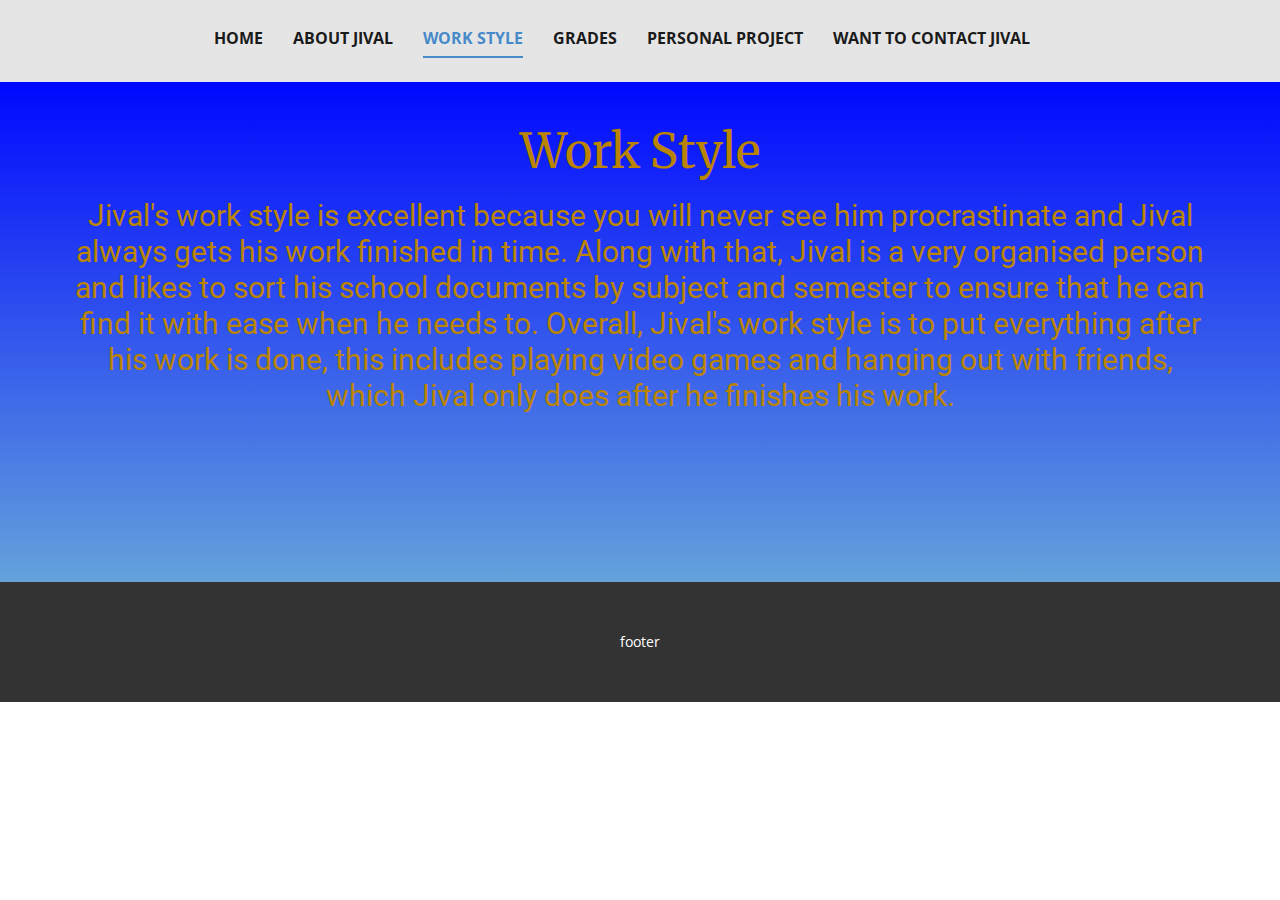
<file: Work-Style.html>
<!DOCTYPE html>
<html style="font-size: 16px;">
  <head>
    <meta name="viewport" content="width=device-width, initial-scale=1.0">
    <meta charset="utf-8">
    <meta name="keywords" content="test work">
    <meta name="description" content="">
    <meta name="page_type" content="np-template-header-footer-from-plugin">
    <title>Work Style</title>
    <link rel="stylesheet" href="stylesheet.css" media="screen">
<link rel="stylesheet" href="Work-Style.css" media="screen">
    <script class="u-script" type="text/javascript" src="jquery.js" defer=""></script>
    <script class="u-script" type="text/javascript" src="javascript.js" defer=""></script>
    <link id="u-theme-google-font" rel="stylesheet" href="https://fonts.googleapis.com/css?family=Roboto:100,100i,300,300i,400,400i,500,500i,700,700i,900,900i|Open+Sans:300,300i,400,400i,600,600i,700,700i,800,800i">
    <link id="u-page-google-font" rel="stylesheet" href="https://fonts.googleapis.com/css?family=Merriweather:300,300i,400,400i,700,700i,900,900i">
    
    
    <script type="application/ld+json">{
		"@context": "http://schema.org",
		"@type": "Organization",
		"name": "Digital Design Website"
}</script>
    <meta name="theme-color" content="#478ac9">
    <meta property="og:title" content="Work Style">
    <meta property="og:type" content="website">
  </head>
  <body class="u-body"><header class="u-clearfix u-grey-10 u-header u-header" id="sec-8403"><div class="u-clearfix u-sheet u-sheet-1">
        <nav class="u-menu u-menu-dropdown u-offcanvas u-menu-1">
          <div class="menu-collapse" style="font-size: 1rem; letter-spacing: 0px; font-weight: 700; text-transform: uppercase;">
            <a class="u-button-style u-custom-active-border-color u-custom-border u-custom-border-color u-custom-borders u-custom-hover-border-color u-custom-left-right-menu-spacing u-custom-padding-bottom u-custom-text-color u-custom-text-hover-color u-custom-top-bottom-menu-spacing u-nav-link u-text-active-palette-1-base u-text-hover-palette-2-base" href="#">
              <svg><use xmlns:xlink="http://www.w3.org/1999/xlink" xlink:href="#menu-hamburger"></use></svg>
              <svg version="1.1" xmlns="http://www.w3.org/2000/svg" xmlns:xlink="http://www.w3.org/1999/xlink"><defs><symbol id="menu-hamburger" viewBox="0 0 16 16" style="width: 16px; height: 16px;"><rect y="1" width="16" height="2"></rect><rect y="7" width="16" height="2"></rect><rect y="13" width="16" height="2"></rect>
</symbol>
</defs></svg>
            </a>
          </div>
          <div class="u-custom-menu u-nav-container">
            <ul class="u-nav u-spacing-30 u-unstyled u-nav-1"><li class="u-nav-item"><a class="u-border-2 u-border-active-palette-1-base u-border-hover-palette-1-base u-border-no-left u-border-no-right u-border-no-top u-button-style u-nav-link u-text-active-palette-1-base u-text-grey-90 u-text-hover-grey-90" href="Home.html" style="padding: 10px 0px;">Home</a>
</li><li class="u-nav-item"><a class="u-border-2 u-border-active-palette-1-base u-border-hover-palette-1-base u-border-no-left u-border-no-right u-border-no-top u-button-style u-nav-link u-text-active-palette-1-base u-text-grey-90 u-text-hover-grey-90" href="About-Jival.html" style="padding: 10px 0px;">About Jival</a>
</li><li class="u-nav-item"><a class="u-border-2 u-border-active-palette-1-base u-border-hover-palette-1-base u-border-no-left u-border-no-right u-border-no-top u-button-style u-nav-link u-text-active-palette-1-base u-text-grey-90 u-text-hover-grey-90" href="Work-Style.html" style="padding: 10px 0px;">Work Style</a>
</li><li class="u-nav-item"><a class="u-border-2 u-border-active-palette-1-base u-border-hover-palette-1-base u-border-no-left u-border-no-right u-border-no-top u-button-style u-nav-link u-text-active-palette-1-base u-text-grey-90 u-text-hover-grey-90" href="Grades.html" style="padding: 10px 0px;">Grades</a>
</li><li class="u-nav-item"><a class="u-border-2 u-border-active-palette-1-base u-border-hover-palette-1-base u-border-no-left u-border-no-right u-border-no-top u-button-style u-nav-link u-text-active-palette-1-base u-text-grey-90 u-text-hover-grey-90" href="Personal-Project.html" style="padding: 10px 0px;">Personal Project</a>
</li><li class="u-nav-item"><a class="u-border-2 u-border-active-palette-1-base u-border-hover-palette-1-base u-border-no-left u-border-no-right u-border-no-top u-button-style u-nav-link u-text-active-palette-1-base u-text-grey-90 u-text-hover-grey-90" href="Want-to-contact-Jival.html" style="padding: 10px 0px;">Want to contact Jival</a>
</li></ul>
          </div>
          <div class="u-custom-menu u-nav-container-collapse">
            <div class="u-black u-container-style u-inner-container-layout u-opacity u-opacity-95 u-sidenav">
              <div class="u-inner-container-layout u-sidenav-overflow">
                <div class="u-menu-close"></div>
                <ul class="u-align-center u-nav u-popupmenu-items u-unstyled u-nav-2"><li class="u-nav-item"><a class="u-button-style u-nav-link" href="Home.html" style="padding: 10px 20px;">Home</a>
</li><li class="u-nav-item"><a class="u-button-style u-nav-link" href="About-Jival.html" style="padding: 10px 20px;">About Jival</a>
</li><li class="u-nav-item"><a class="u-button-style u-nav-link" href="Work-Style.html" style="padding: 10px 20px;">Work Style</a>
</li><li class="u-nav-item"><a class="u-button-style u-nav-link" href="Grades.html" style="padding: 10px 20px;">Grades</a>
</li><li class="u-nav-item"><a class="u-button-style u-nav-link" href="Personal-Project.html" style="padding: 10px 20px;">Personal Project</a>
</li><li class="u-nav-item"><a class="u-button-style u-nav-link" href="Want-to-contact-Jival.html" style="padding: 10px 20px;">Want to contact Jival</a>
</li></ul>
              </div>
            </div>
            <div class="u-black u-menu-overlay u-opacity u-opacity-70"></div>
          </div>
        </nav>
      </div></header>
    <section class="u-clearfix u-gradient u-section-1" id="sec-a84c">
      <div class="u-clearfix u-sheet u-sheet-1">
        <h1 class="u-align-center u-custom-font u-font-merriweather u-text u-text-custom-color-3 u-text-default u-text-1">Work Style</h1>
        <h3 class="u-align-center u-text u-text-custom-color-3 u-text-default u-text-2">Jival's work style is excellent because you will never see him procrastinate and Jival always gets his work finished in time. Along with that, Jival is a very organised person and likes to sort his school documents by subject and semester to ensure that he can find it with ease when he needs to. Overall, Jival's work style is to put everything after his work is done, this includes playing video games and hanging out with friends, which Jival only does after he finishes his work.</h3>
      </div>
    </section>
    
    
    <footer class="u-align-center u-clearfix u-footer u-grey-80 u-footer" id="sec-ecbd"><div class="u-clearfix u-sheet u-sheet-1">
        <p class="u-small-text u-text u-text-variant u-text-1">footer</p>
      </div></footer>
    </section>
  </body>
</html>
</file>
